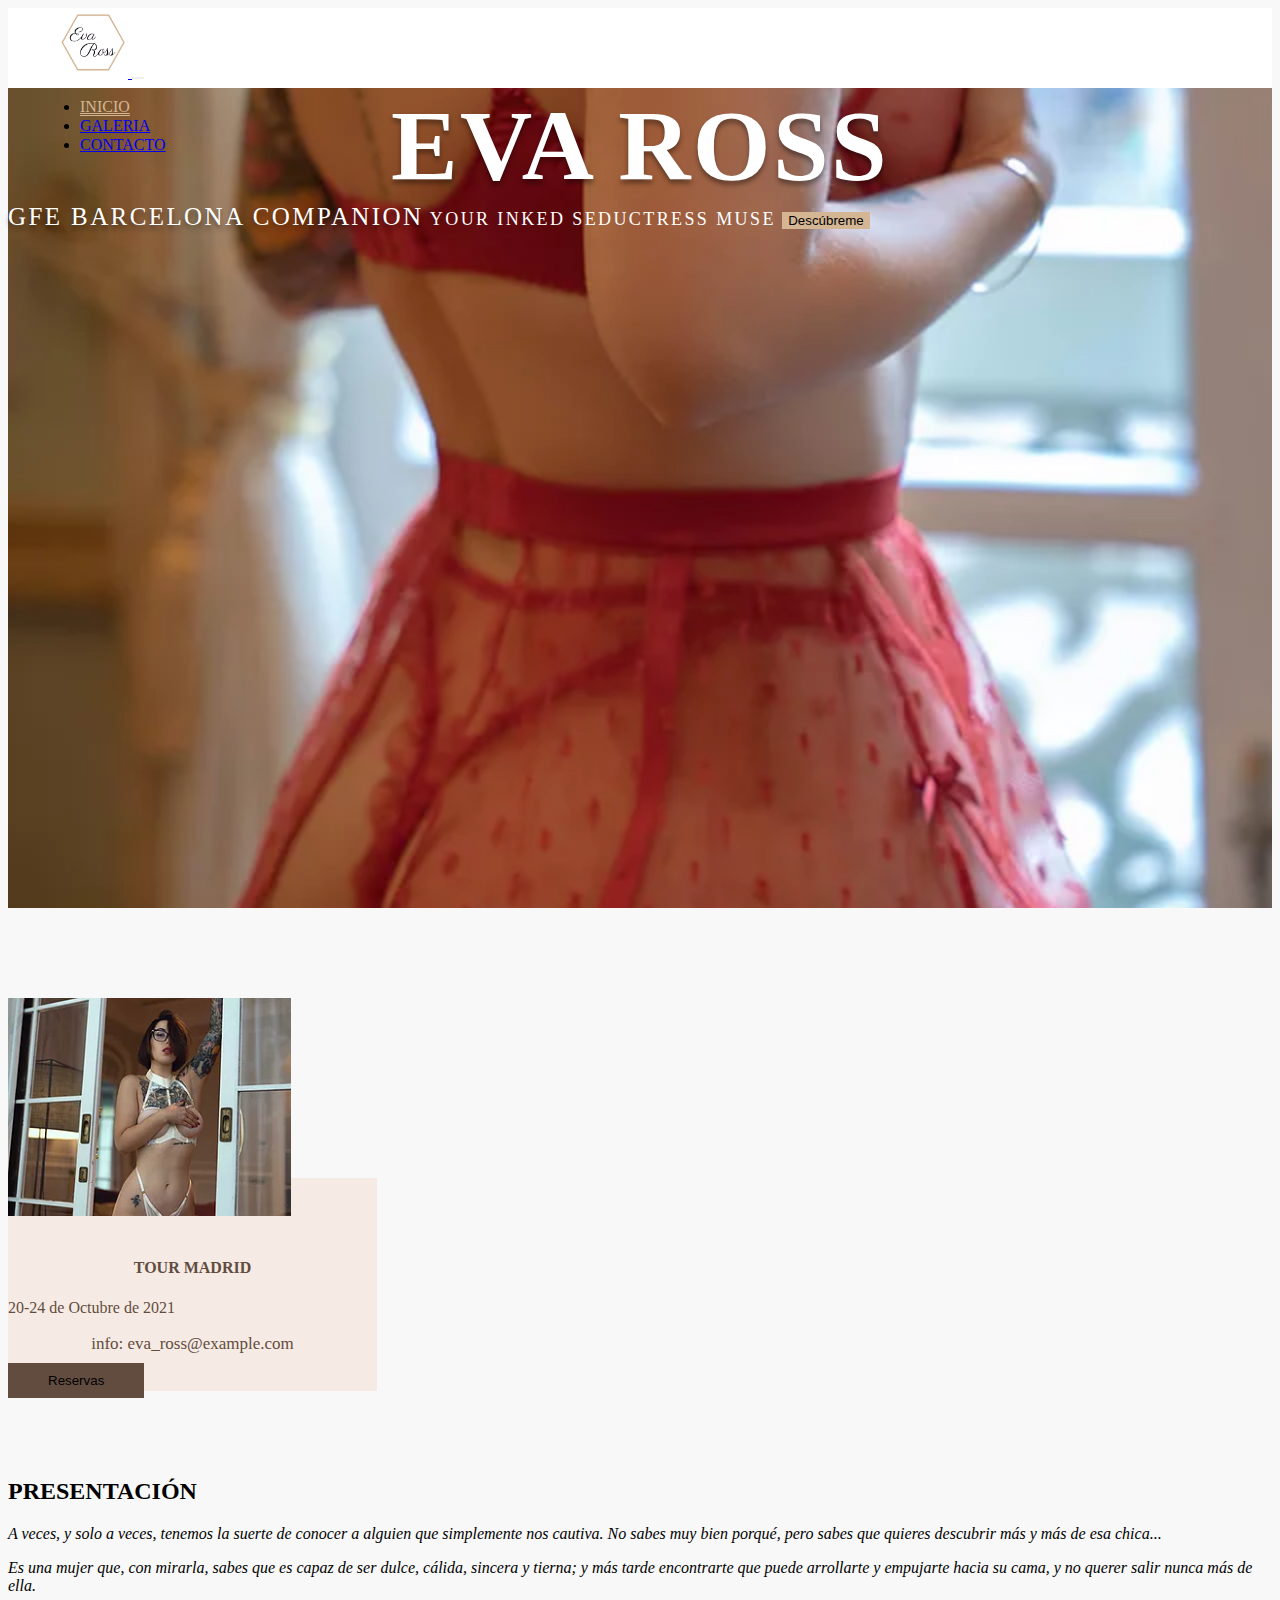
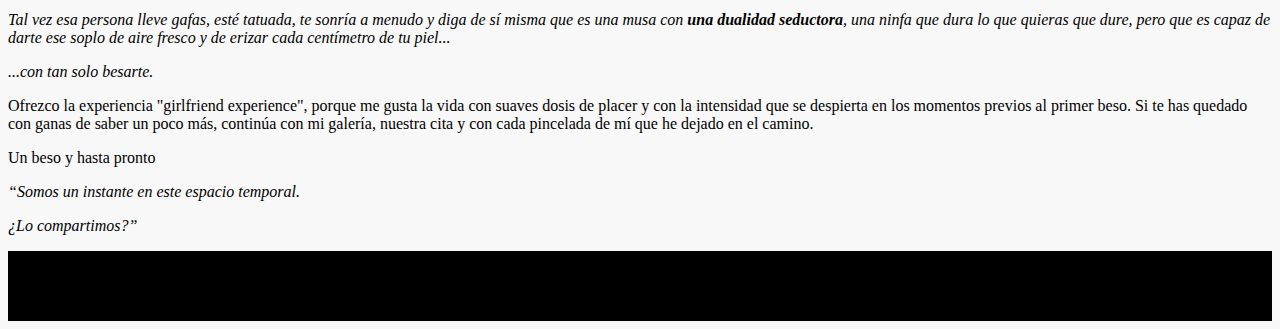
<file: index.html>
<!DOCTYPE html>
<html lang="es">
<head>
    <meta charset="UTF-8">
    <meta http-equiv="X-UA-Compatible" content="IE=edge">
    <meta name="viewport" content="width=device-width, initial-scale=1.0">
    <title>Bienvenido</title>
    <link 
        rel="stylesheet" 
        href="https://cdn.jsdelivr.net/npm/bootstrap@4.6.0/dist/css/bootstrap.min.css" 
        integrity="sha384-B0vP5xmATw1+K9KRQjQERJvTumQW0nPEzvF6L/Z6nronJ3oUOFUFpCjEUQouq2+l" 
        crossorigin="anonymous"
    >
    <link rel="stylesheet" href="./assets/css/main.css">
</head>
<body>
    <header>
        <nav class="navbar fixed-top navbar-expand-lg navbar-light bg-light scrolling-navbar">
            <div class="container-fluid d-flex justify-content-around">
                <a class="navbar-brand" href="#">
                    <img src="./assets/img/logoEvaRoss.png" alt="logo" class="nav-logo">
                </a>
                <button class="navbar-toggler" type="button" data-toggle="collapse" data-target="#navbarScroll" aria-controls="navbarScroll" aria-expanded="false" aria-label="Toggle navigation">
                    <i class="fas fa-bars"></i>
                </button>
                <div class="collapse navbar-collapse" id="navbarScroll">
                    <ul class="navbar-nav d-flex justify-content-center align-items-center">
                        <li class="nav-item">
                            <a class="nav-link active" href="index.html">
                            INICIO
                            </a>
                        </li>
                        <li class="nav-item">
                            <a id="galeria" class="nav-link" href="galeria.html">
                            GALERIA
                            </a>
                        </li>
                        <li class="nav-item">
                            <a class="nav-link" href="contacto.html">
                            CONTACTO
                            </a>
                        </li>
                    </ul>
                </div>
            </div>
        </nav>
    </header>

    <section class="intro d-flex justify-content-center align-items-center flex-column">
        <h1>EVA ROSS</h1>
        <span>GFE BARCELONA COMPANION</span>
        <small>YOUR INKED SEDUCTRESS MUSE</small>
        <button class="btn btn-primary px-5 mt-3">Descúbreme</button>
    </section>
    <div class="d-flex flex-column flex-md-column-reverse">
        <section class="evento">
            <div class="container">
                <div class="row">
                    <div class="col-12 d-flex justify-content-center">
                        <div class="tarjeta_evento d-flex justify-content-center align-items-center flex-column">
                            <img src="./assets/img/02.webp" alt="">
                            <div class="tarjeta d-flex flex-column justify-content-center align-items-center">
                                <h4 class="titulo_evento">
                                    TOUR MADRID
                                </h4>
                                <span class="fecha_evento">
                                    20-24 de Octubre de 2021
                                </span>
                                <p class="email_evento">info: <a href="mailto:eva_ross@example.com">eva_ross@example.com</a></p>
                            </div>
                            <button class="btn_reserva btn btn-secondary">Reservas</button>
                        </div>
                    </div>
                </div>
            </div>
        </section>
        <section class="presentacion">
            <div class="container">
                <div class="row">
                    <div class="col-12">
                        <h2 class="text-center py-5">PRESENTACIÓN</h2>
                        <p class="text-italic">
                        A veces, y solo a veces, tenemos la suerte de conocer a alguien que simplemente nos cautiva. 
                        No sabes muy bien porqué, pero sabes que quieres descubrir más y más de esa chica...
                        </p>
                        <p class="text-italic">
                        Es una mujer que, con mirarla, sabes que es capaz de ser dulce, cálida, sincera y tierna; 
                        y más tarde encontrarte que puede arrollarte y empujarte hacia su cama, y no querer salir 
                        nunca más de ella.
                        </p>
                        <p class="text-italic">
                        Tal vez esa persona lleve gafas, esté tatuada, te sonría a menudo y diga de sí misma 
                        que es una musa con <strong>una dualidad seductora</strong>, una ninfa que dura lo que quieras que dure, 
                        pero que es capaz de darte ese soplo de aire fresco y de erizar cada centímetro de tu piel...
                        </p>
                        <p class="text-italic mb-5 pb-5">
                        ...con tan solo besarte.
                        </p>
                        <p class="my-5 py-5">
                        Ofrezco la experiencia "girlfriend experience", porque me gusta la vida con suaves dosis de placer y con la intensidad que se despierta en los momentos previos al primer beso.
                        Si te has quedado con ganas de saber un poco más, continúa con mi galería, nuestra cita y con cada pincelada de mí que he dejado en el camino.
                        </p>
                        <p>
                        Un beso y hasta pronto
                        </p>
                        <p class="text-italic p-0 m-0 text-md-right">
                        “Somos un instante en este espacio temporal.
                        </p>
                        <p class="text-italic pb-5 mb-5 text-md-right">
                        ¿Lo compartimos?”
                        </p>
                    </div>
                </div>
            </div>
        </section>
    </div>

    <footer>
        <div class="container d-flex flex-row justify-content-around align-items-center justify-content-md-center">

            <a href="#">
                <i class="fab fa-linkedin px-3"></i>
            </a>
            <a href="#">
                <i class="fab fa-instagram-square px-3"></i>
            </a>
            <a href="#">
                <i class="fab fa-facebook-square px-3"></i>
            </a>

        </div>
    </footer>


    <script src="./assets/scripts/libs/font_awesome.js" crossorigin="anonymous"></script>
    <script src="./assets/scripts/libs/jquery-3.5.1.slim.min.js" integrity="sha384-DfXdz2htPH0lsSSs5nCTpuj/zy4C+OGpamoFVy38MVBnE+IbbVYUew+OrCXaRkfj" crossorigin="anonymous"></script>
    <script src="./assets/scripts/libs/bootstrap.bundle.min.js" integrity="sha384-Piv4xVNRyMGpqkS2by6br4gNJ7DXjqk09RmUpJ8jgGtD7zP9yug3goQfGII0yAns" crossorigin="anonymous"></script>
    <script src="./assets/scripts/libs/sweetalert.min.js"></script>
    <script src="./assets/scripts/navegacion.js"></script>
</body>
</html>
</file>
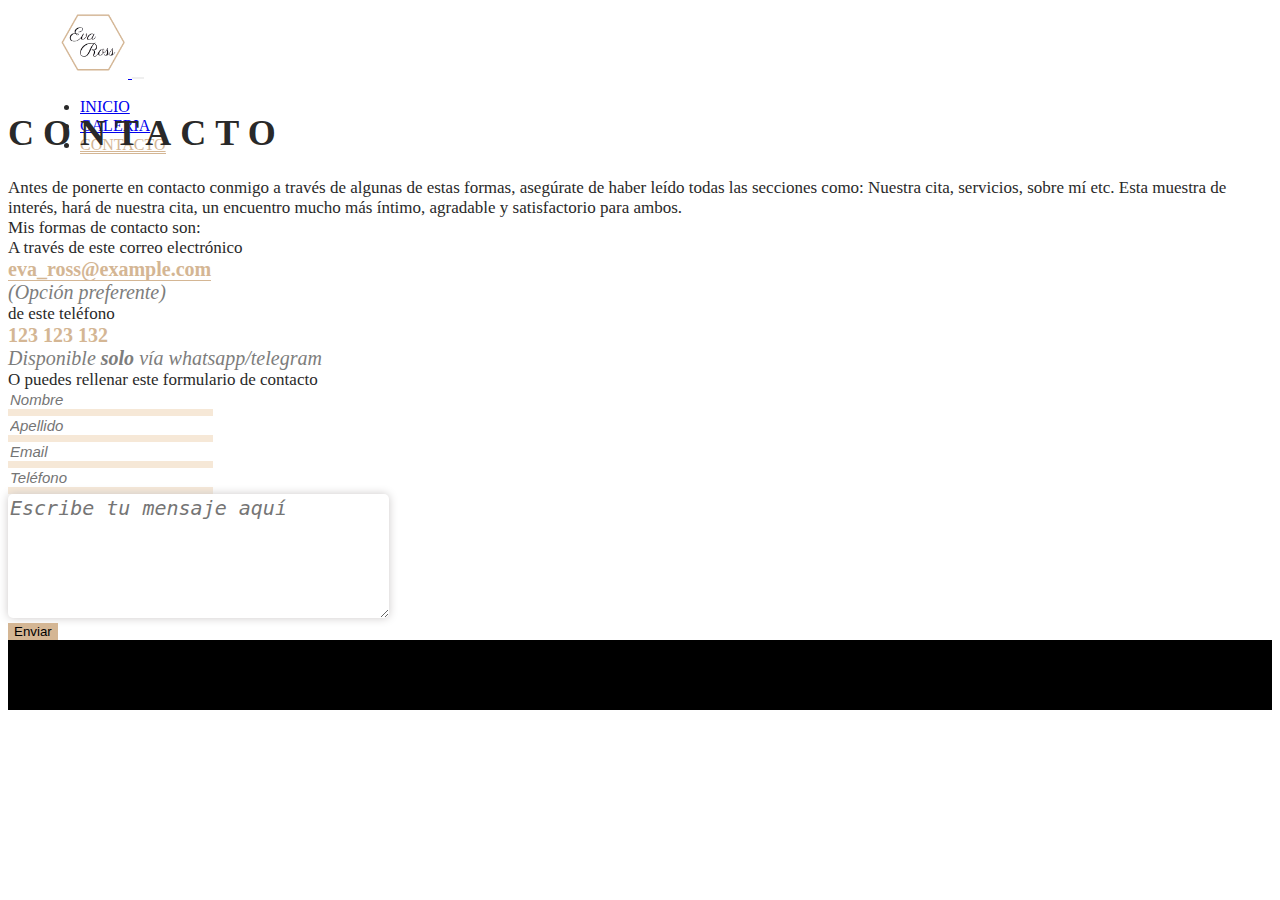
<file: contacto.html>
<!DOCTYPE html>
<html lang="es">
<head>
    <meta charset="UTF-8">
    <meta http-equiv="X-UA-Compatible" content="IE=edge">
    <meta name="viewport" content="width=device-width, initial-scale=1.0">
    <title>Contacto</title>
    <link 
        rel="stylesheet" 
        href="https://cdn.jsdelivr.net/npm/bootstrap@4.6.0/dist/css/bootstrap.min.css" 
        integrity="sha384-B0vP5xmATw1+K9KRQjQERJvTumQW0nPEzvF6L/Z6nronJ3oUOFUFpCjEUQouq2+l" 
        crossorigin="anonymous"
    >
    <link rel="stylesheet" href="./assets/css/contacto.css">
</head>
<body>
    <header>
        <nav class="navbar fixed-top navbar-expand-lg navbar-light bg-light scrolling-navbar">
            <div class="container-fluid d-flex justify-content-around">
                <a class="navbar-brand" href="#">
                    <img src="./assets/img/logoEvaRoss.png" alt="logo" class="nav-logo">
                </a>
                <button class="navbar-toggler" type="button" data-toggle="collapse" data-target="#navbarScroll" aria-controls="navbarScroll" aria-expanded="false" aria-label="Toggle navigation">
                    <i class="fas fa-bars"></i>
                </button>
                <div class="collapse navbar-collapse" id="navbarScroll">
                    <ul class="navbar-nav d-flex justify-content-center align-items-center">
                        <li class="nav-item">
                            <a class="nav-link" href="index.html">
                            INICIO
                            </a>
                        </li>
                        <li class="nav-item">
                            <a id="galeria" class="nav-link" href="galeria.html">
                            GALERIA
                            </a>
                        </li>
                        <li class="nav-item">
                            <a class="nav-link active" href="contacto.html">
                            CONTACTO
                            </a>
                        </li>
                    </ul>
                </div>
            </div>
        </nav>
    </header>
    

    <section class="contacto py-2 my-2">
        <div class="container">
            <div class="row">
                <div class="col-12">

                    <h1 class="text-center mb-5">CONTACTO</h1>
                    <p class="text-center">
                        Antes de ponerte en contacto conmigo a través de algunas de estas formas, 
                        asegúrate de haber leído todas las secciones como: Nuestra cita, servicios, 
                        sobre mí etc. Esta muestra de interés, hará de nuestra cita, un encuentro 
                        mucho más íntimo, agradable y satisfactorio para ambos.
                    </p>
                    <p class="text-center py-5">
                        Mis formas de contacto son:
                    </p>
                    <p class="text-center">
                        A través de este correo electrónico
                    </p>
                    <p class="text-center">
                        <a href="mailto:eva_ross@example.com">eva_ross@example.com</a>
                    </p>
                    <p class="text-center mb-5">
                        <small>(Opción preferente)</small>
                    </p>
                    <p class="text-center">
                        de este teléfono
                    </p>
                    <p class="text-center"><strong>123 123 132</strong></p>
                    <p class="text-center mb-5"><small>Disponible <strong>solo</strong> vía whatsapp/telegram</small></p>

                    <p class="text-center mb-5">O puedes rellenar este formulario de contacto</p>

                    <form autocomplete="off">
                        <div class="row">
                            <div class="col-12 col-md-6 py-3">
                                <input type="text" placeholder="Nombre" name="nombre" class="form-control">
                            </div>
                            <div class="col-12 col-md-6 py-3">
                                <input type="text" placeholder="Apellido" name="apellido" class="form-control">
                            </div>
                            <div class="col-12 col-md-6 py-3">
                                <input type="text" placeholder="Email" name="email" class="form-control">
                            </div>
                            <div class="col-12 col-md-6 py-3">
                                <input type="text" placeholder="Teléfono" name="telefono" class="form-control">
                            </div>
                            <div class="col-12 mt-5">
                                <textarea name="mensaje" id="mensaje" cols="30" rows="5" class="form-control" placeholder="Escribe tu mensaje aquí"></textarea>
                            </div>
                            <div class="col-12 text-center py-5">
                                <button class="btn btn-primary btn-lg btn-block px-5">
                                    Enviar
                                </button>
                            </div>
                        </div>
                    </form>

                </div>
            </div>
        </div>
    </section>



    <footer>
        <div class="container d-flex flex-row justify-content-around align-items-center justify-content-md-center">

            <a href="#">
                <i class="fab fa-linkedin px-3"></i>
            </a>
            <a href="#">
                <i class="fab fa-instagram-square px-3"></i>
            </a>
            <a href="#">
                <i class="fab fa-facebook-square px-3"></i>
            </a>

        </div>
    </footer>

    <script src="./assets/scripts/libs/font_awesome.js" crossorigin="anonymous"></script>
    <script src="./assets/scripts/libs/jquery-3.5.1.slim.min.js" integrity="sha384-DfXdz2htPH0lsSSs5nCTpuj/zy4C+OGpamoFVy38MVBnE+IbbVYUew+OrCXaRkfj" crossorigin="anonymous"></script>
    <script src="./assets/scripts/libs/bootstrap.bundle.min.js" integrity="sha384-Piv4xVNRyMGpqkS2by6br4gNJ7DXjqk09RmUpJ8jgGtD7zP9yug3goQfGII0yAns" crossorigin="anonymous"></script>
    <script src="./assets/scripts/libs/sweetalert.min.js"></script>
    <script src="./assets/scripts/navegacion.js"></script>
</body>
</html>
</file>
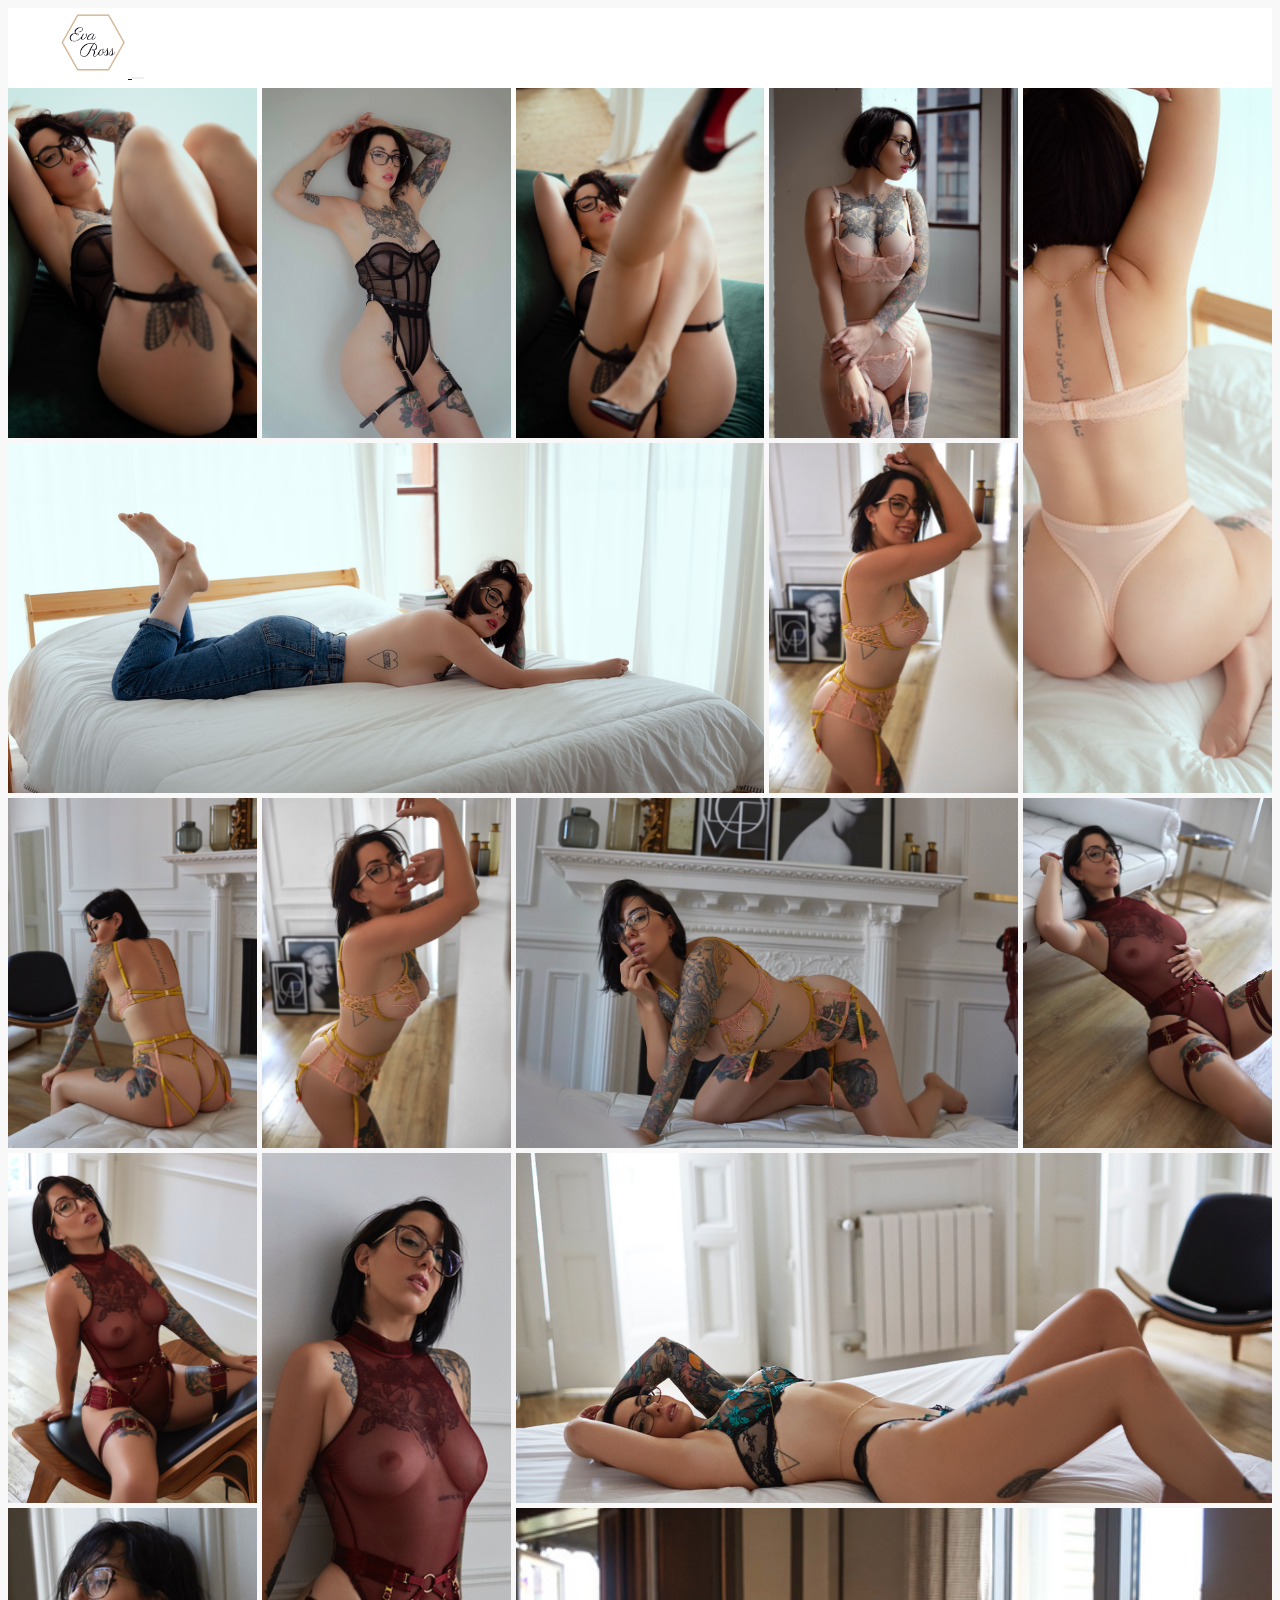
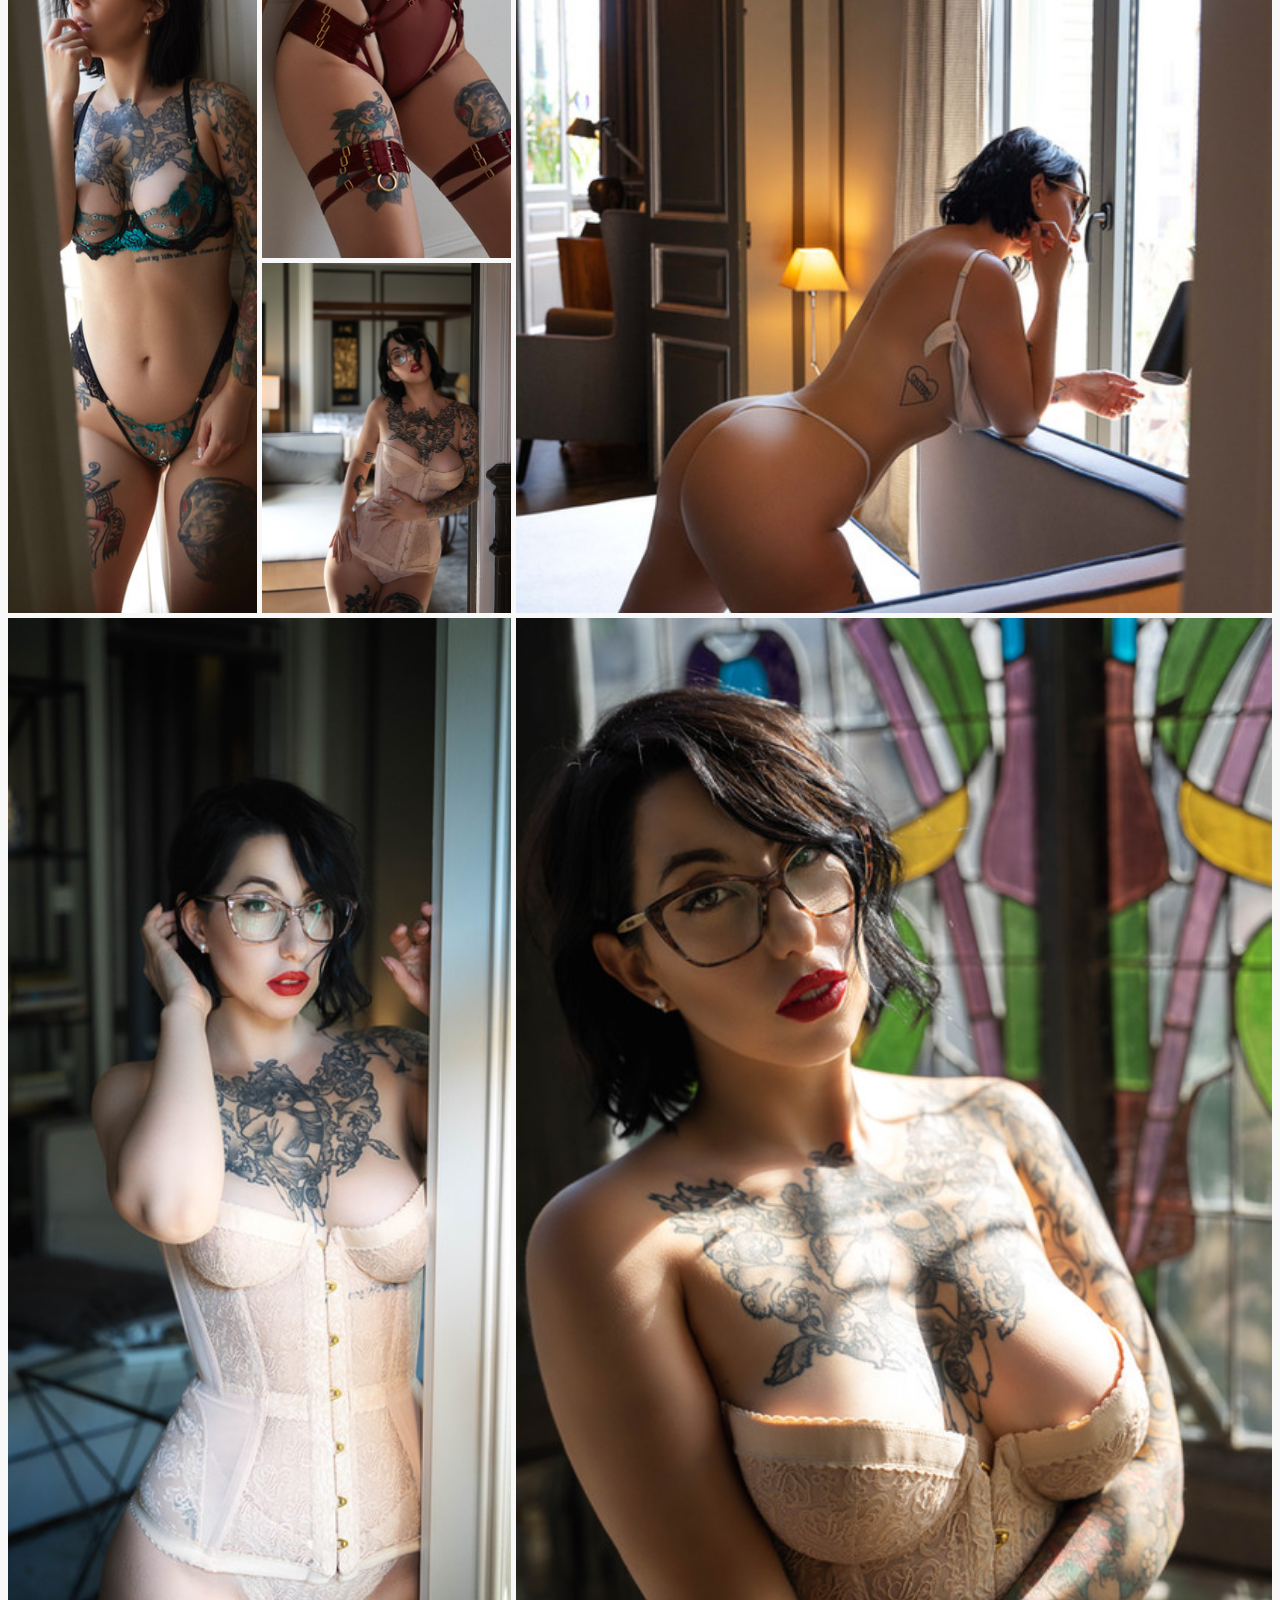
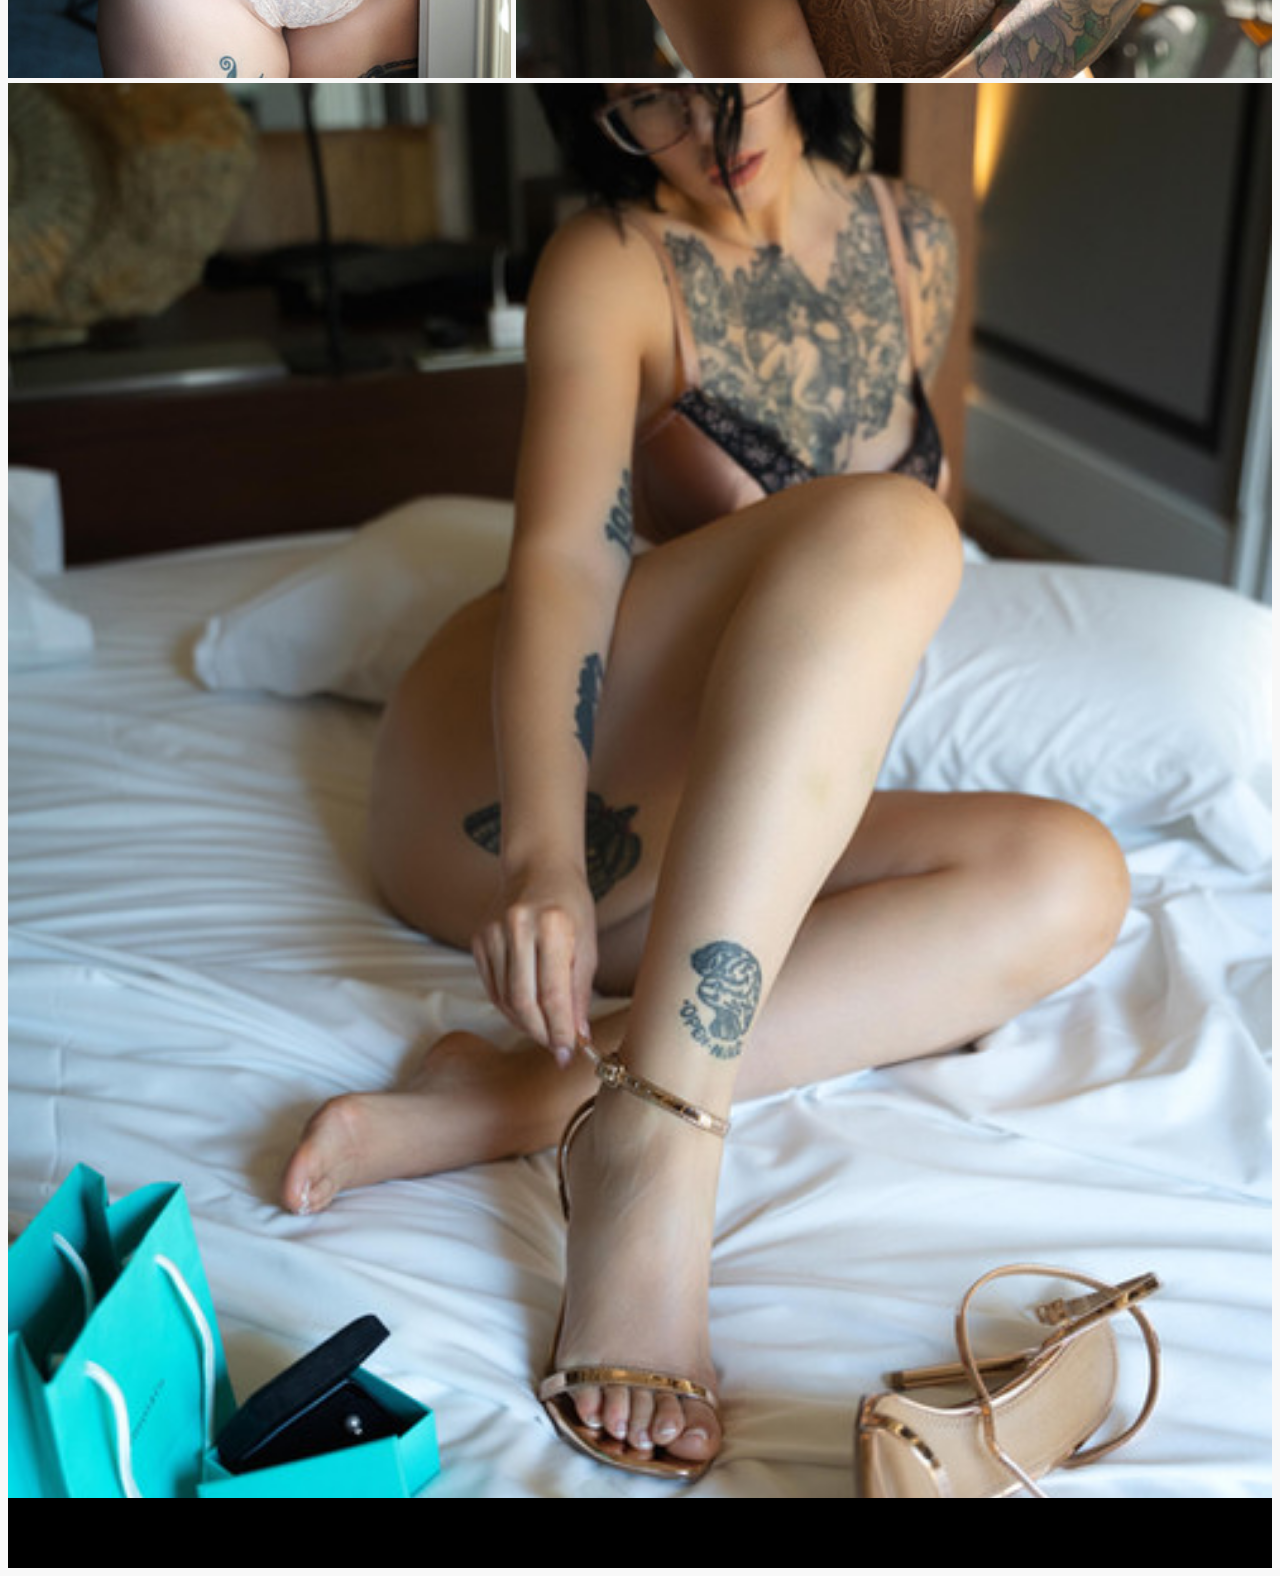
<file: galeria_grid.html>
<!DOCTYPE html>
<html lang="es">
<head>
    <meta charset="UTF-8">
    <meta http-equiv="X-UA-Compatible" content="IE=edge">
    <meta name="viewport" content="width=device-width, initial-scale=1.0">
    <title>Galeria</title>
    <link 
        rel="stylesheet" 
        href="https://cdn.jsdelivr.net/npm/bootstrap@4.6.0/dist/css/bootstrap.min.css" 
        integrity="sha384-B0vP5xmATw1+K9KRQjQERJvTumQW0nPEzvF6L/Z6nronJ3oUOFUFpCjEUQouq2+l" 
        crossorigin="anonymous"
    >
    <link rel="stylesheet" href="./assets/css/galeria_grid.css">
    <link rel="stylesheet" href="./assets/css/lightbox.css">
</head>
<body>
    <header>
        <nav class="navbar fixed-top navbar-expand-lg navbar-light bg-light scrolling-navbar">
            <div class="container-fluid d-flex justify-content-around">
                <a class="navbar-brand" href="#">
                    <img src="./assets/img/logoEvaRoss.png" alt="logo" class="nav-logo">
                </a>
                <button class="navbar-toggler" type="button" data-toggle="collapse" data-target="#navbarScroll" aria-controls="navbarScroll" aria-expanded="false" aria-label="Toggle navigation">
                    <i class="fas fa-bars"></i>
                </button>
                <div class="collapse navbar-collapse" id="navbarScroll">
                    <ul class="navbar-nav d-flex justify-content-center align-items-center">
                        <li class="nav-item">
                            <a class="nav-link" href="index.html">
                            INICIO
                            </a>
                        </li>
                        <li class="nav-item">
                            <a id="galeria" class="nav-link active" href="galeria.html">
                            GALERIA
                            </a>
                        </li>
                        <li class="nav-item">
                            <a class="nav-link" href="contacto.html">
                            CONTACTO
                            </a>
                        </li>
                    </ul>
                </div>
            </div>
        </nav>
    </header>
    

    <div class="galeria">
        <img src="./assets/img/01.jpg" class="img-de-galeria" alt="Foto 1">
        <img src="./assets/img/02.jpg" class="img-de-galeria" alt="Foto 2">
        <img src="./assets/img/03.jpg" class="img-de-galeria" alt="Foto 3">
        <img src="./assets/img/04.jpg" class="img-de-galeria" alt="Foto 4">
        <img src="./assets/img/05.jpg" class="img-de-galeria" alt="Foto 5">
        <img src="./assets/img/06.jpg" class="img-de-galeria" alt="Foto 6">
        <img src="./assets/img/07.jpg" class="img-de-galeria" alt="Foto 7">
        <img src="./assets/img/08.jpeg" class="img-de-galeria" alt="Foto 8">
        <img src="./assets/img/09.jpeg" class="img-de-galeria" alt="Foto 9">
        <img src="./assets/img/10.jpg" class="img-de-galeria" alt="Foto 10">
        <img src="./assets/img/11.jpeg" class="img-de-galeria" alt="Foto 11">
        <img src="./assets/img/12.jpeg" class="img-de-galeria" alt="Foto 12">
        <img src="./assets/img/13.jpeg" class="img-de-galeria" alt="Foto 13">
        <img src="./assets/img/14.jpeg" class="img-de-galeria" alt="Foto 14">
        <img src="./assets/img/15.jpeg" class="img-de-galeria" alt="Foto 15">
        <img src="./assets/img/16.jpeg" class="img-de-galeria" alt="Foto 16">
        <img src="./assets/img/17.jpeg" class="img-de-galeria" alt="Foto 17">
        <img src="./assets/img/18.jpeg" class="img-de-galeria" alt="Foto 18">
        <img src="./assets/img/19.jpeg" class="img-de-galeria" alt="Foto 19">
        <img src="./assets/img/20.jpeg" class="img-de-galeria" alt="Foto 20">
    </div>


    <footer>
        <div class="container d-flex flex-row justify-content-around align-items-center justify-content-md-center">

            <a href="#">
                <i class="fab fa-linkedin px-3"></i>
            </a>
            <a href="#">
                <i class="fab fa-instagram-square px-3"></i>
            </a>
            <a href="#">
                <i class="fab fa-facebook-square px-3"></i>
            </a>

        </div>
    </footer>


    <script src="./assets/scripts/libs/font_awesome.js" crossorigin="anonymous"></script>
    <script src="./assets/scripts/libs/jquery-3.5.1.slim.min.js" integrity="sha384-DfXdz2htPH0lsSSs5nCTpuj/zy4C+OGpamoFVy38MVBnE+IbbVYUew+OrCXaRkfj" crossorigin="anonymous"></script>
    <script src="./assets/scripts/libs/bootstrap.bundle.min.js" integrity="sha384-Piv4xVNRyMGpqkS2by6br4gNJ7DXjqk09RmUpJ8jgGtD7zP9yug3goQfGII0yAns" crossorigin="anonymous"></script>
    <script src="./assets/scripts/libs/sweetalert.min.js"></script>
    <script src="./assets/scripts/navegacion.js"></script>
    <script src="./assets/scripts/lightbox.js"></script>
</body>
</html>
</file>
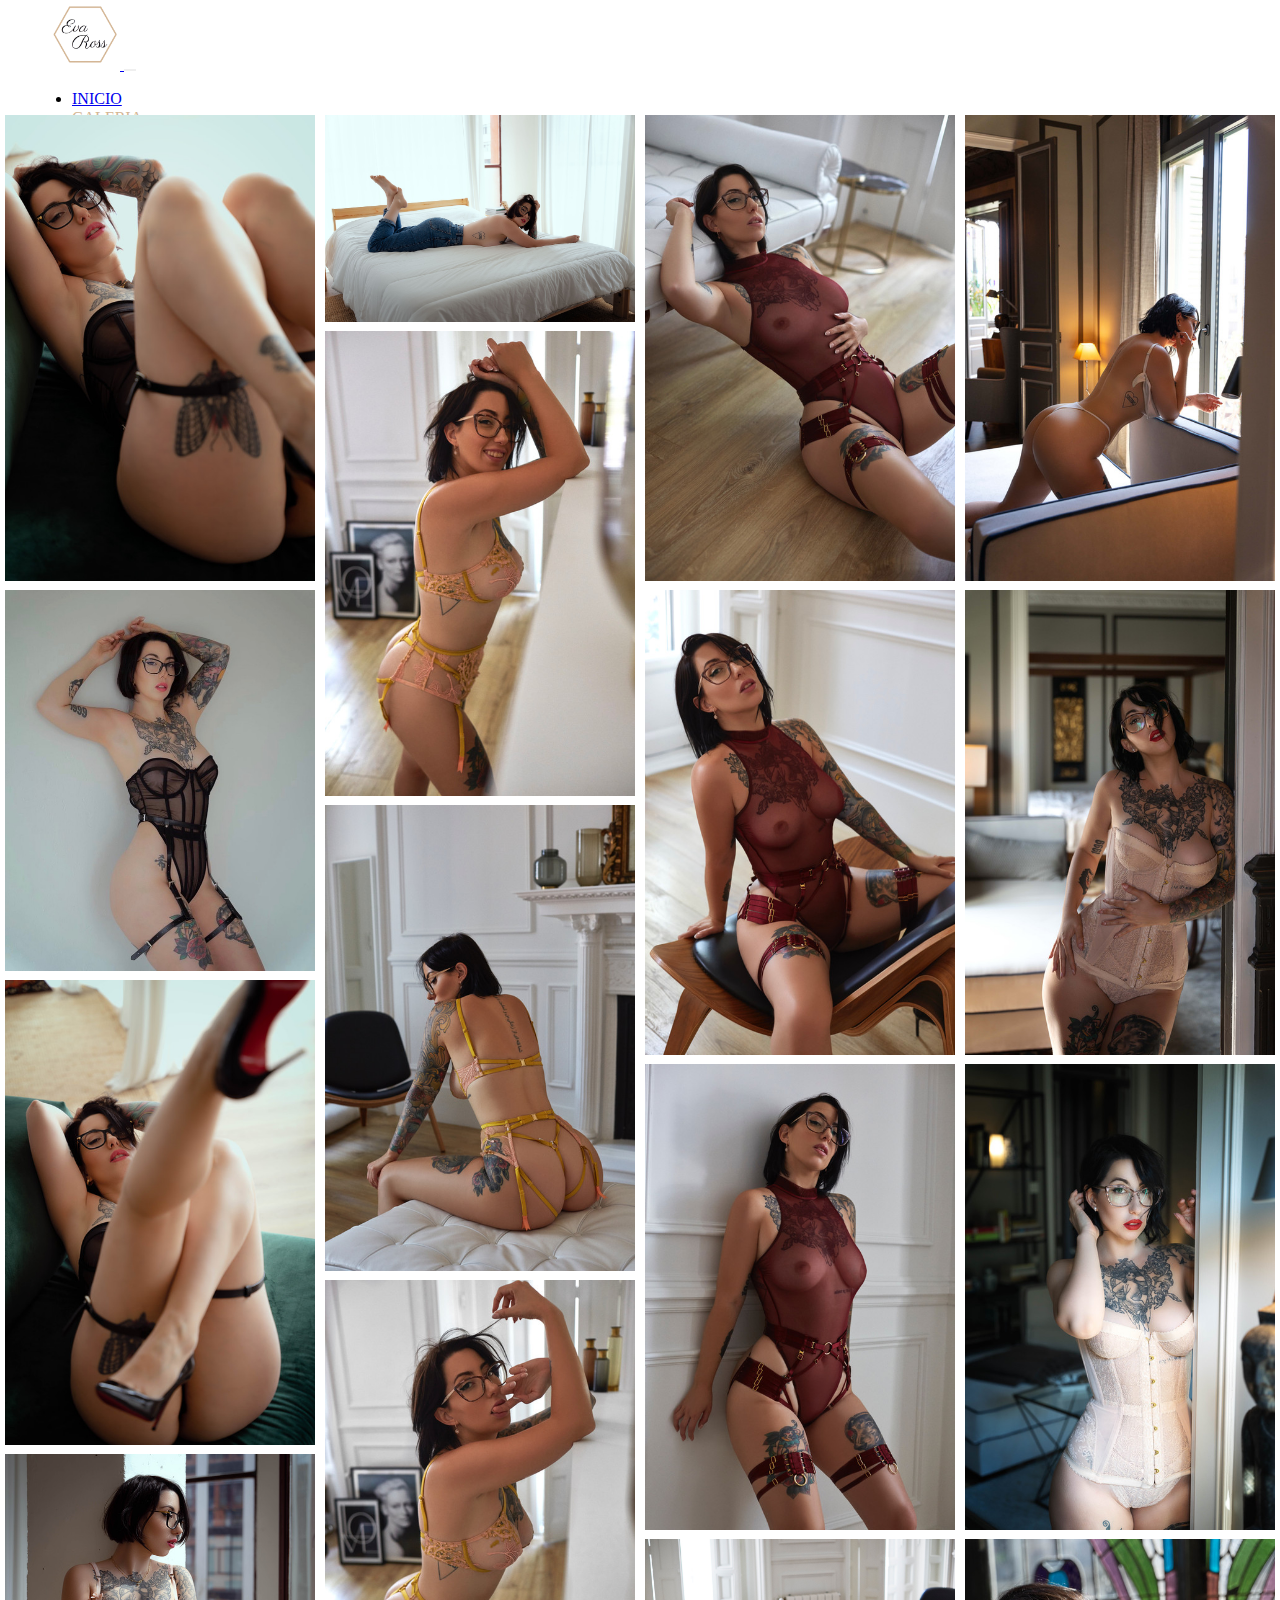
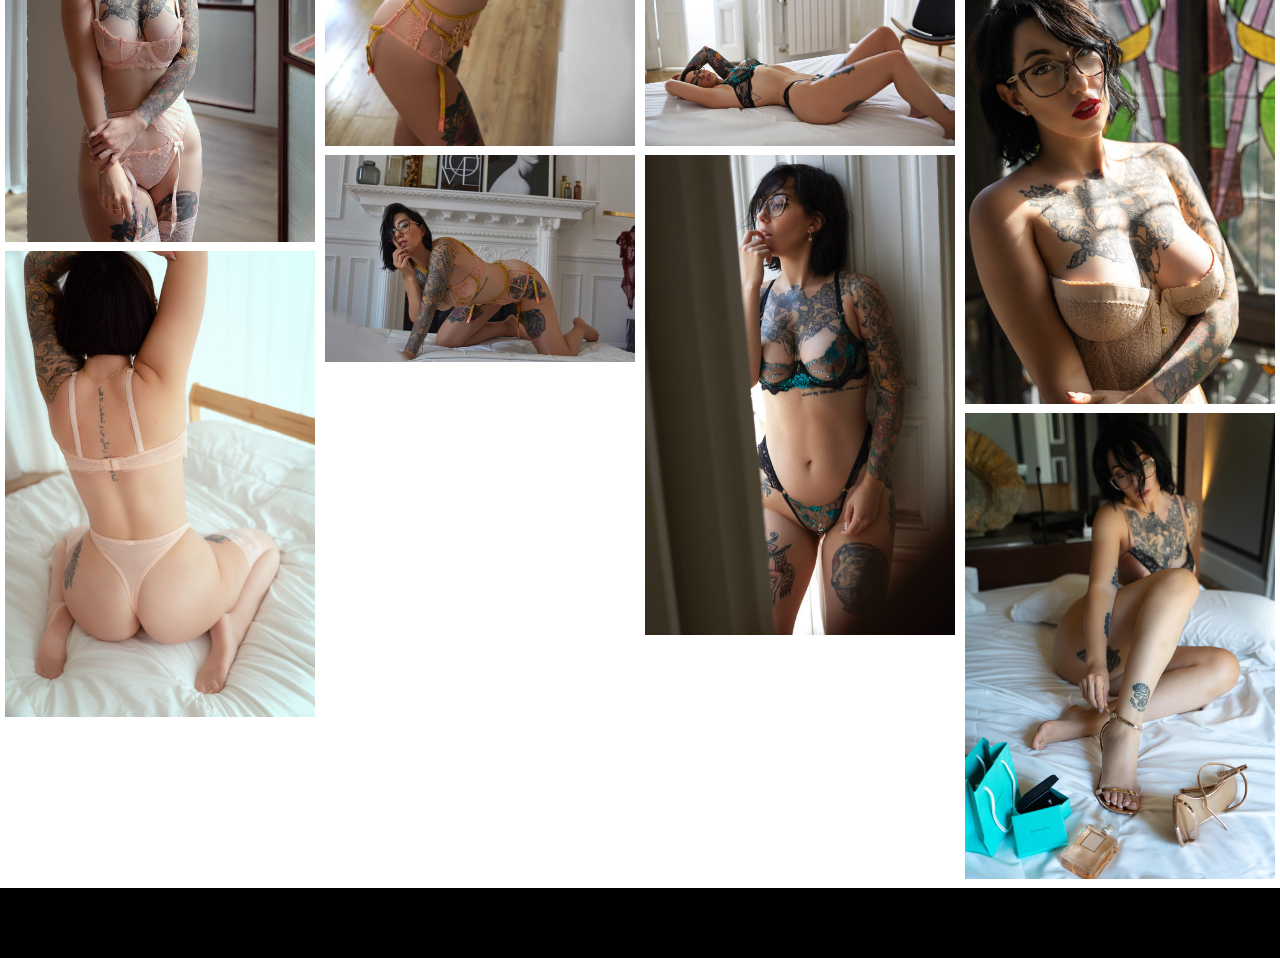
<file: galeria_instagram.html>
<!DOCTYPE html>
<html lang="es">
<head>
    <meta charset="UTF-8">
    <meta http-equiv="X-UA-Compatible" content="IE=edge">
    <meta name="viewport" content="width=device-width, initial-scale=1.0">
    <title>Galeria</title>
    <link 
        rel="stylesheet" 
        href="https://cdn.jsdelivr.net/npm/bootstrap@4.6.0/dist/css/bootstrap.min.css" 
        integrity="sha384-B0vP5xmATw1+K9KRQjQERJvTumQW0nPEzvF6L/Z6nronJ3oUOFUFpCjEUQouq2+l" 
        crossorigin="anonymous"
    >
    <link rel="stylesheet" href="./assets/css/galeria.css">
    <link rel="stylesheet" href="./assets/css/lightbox.css">
</head>
<body>
    <header>
        <nav class="navbar fixed-top navbar-expand-lg navbar-light bg-light scrolling-navbar">
            <div class="container-fluid d-flex justify-content-around">
                <a class="navbar-brand" href="#">
                    <img src="./assets/img/logoEvaRoss.png" alt="logo" class="nav-logo">
                </a>
                <button class="navbar-toggler" type="button" data-toggle="collapse" data-target="#navbarScroll" aria-controls="navbarScroll" aria-expanded="false" aria-label="Toggle navigation">
                    <i class="fas fa-bars"></i>
                </button>
                <div class="collapse navbar-collapse" id="navbarScroll">
                    <ul class="navbar-nav d-flex justify-content-center align-items-center">
                        <li class="nav-item">
                            <a class="nav-link" href="index.html">
                            INICIO
                            </a>
                        </li>
                        <li class="nav-item">
                            <a id="galeria" class="nav-link active" href="galeria.html">
                            GALERIA
                            </a>
                        </li>
                        <li class="nav-item">
                            <a class="nav-link" href="contacto.html">
                            CONTACTO
                            </a>
                        </li>
                    </ul>
                </div>
            </div>
        </nav>
    </header>
    

    <div class="galeria">
        <div class="columna">
            <img src="./assets/img/01.jpg" class="img-de-galeria" alt="Foto 1">
            <img src="./assets/img/02.jpg" class="img-de-galeria" alt="Foto 2">
            <img src="./assets/img/03.jpg" class="img-de-galeria" alt="Foto 3">
            <img src="./assets/img/04.jpg" class="img-de-galeria" alt="Foto 4">
            <img src="./assets/img/05.jpg" class="img-de-galeria" alt="Foto 5">
        </div>
        
        <div class="columna">
            <img src="./assets/img/06.jpg" class="img-de-galeria" alt="Foto 6">
            <img src="./assets/img/07.jpg" class="img-de-galeria" alt="Foto 7">
            <img src="./assets/img/08.jpeg" class="img-de-galeria" alt="Foto 8">
            <img src="./assets/img/09.jpeg" class="img-de-galeria" alt="Foto 9">
            <img src="./assets/img/10.jpg" class="img-de-galeria" alt="Foto 10">
        </div>
        
        <div class="columna">
            <img src="./assets/img/11.jpeg" class="img-de-galeria" alt="Foto 11">
            <img src="./assets/img/12.jpeg" class="img-de-galeria" alt="Foto 12">
            <img src="./assets/img/13.jpeg" class="img-de-galeria" alt="Foto 13">
            <img src="./assets/img/14.jpeg" class="img-de-galeria" alt="Foto 14">
            <img src="./assets/img/15.jpeg" class="img-de-galeria" alt="Foto 15">
        </div>
        
        <div class="columna">
            <img src="./assets/img/16.jpeg" class="img-de-galeria" alt="Foto 16">
            <img src="./assets/img/17.jpeg" class="img-de-galeria" alt="Foto 17">
            <img src="./assets/img/18.jpeg" class="img-de-galeria" alt="Foto 18">
            <img src="./assets/img/19.jpeg" class="img-de-galeria" alt="Foto 19">
            <img src="./assets/img/20.jpeg" class="img-de-galeria" alt="Foto 20">
        </div>
    </div>


    <footer>
        <div class="container d-flex flex-row justify-content-around align-items-center justify-content-md-center">

            <a href="#">
                <i class="fab fa-linkedin px-3"></i>
            </a>
            <a href="#">
                <i class="fab fa-instagram-square px-3"></i>
            </a>
            <a href="#">
                <i class="fab fa-facebook-square px-3"></i>
            </a>

        </div>
    </footer>

    <script src="./assets/scripts/libs/font_awesome.js" crossorigin="anonymous"></script>
    <script src="./assets/scripts/libs/jquery-3.5.1.slim.min.js" integrity="sha384-DfXdz2htPH0lsSSs5nCTpuj/zy4C+OGpamoFVy38MVBnE+IbbVYUew+OrCXaRkfj" crossorigin="anonymous"></script>
    <script src="./assets/scripts/libs/bootstrap.bundle.min.js" integrity="sha384-Piv4xVNRyMGpqkS2by6br4gNJ7DXjqk09RmUpJ8jgGtD7zP9yug3goQfGII0yAns" crossorigin="anonymous"></script>
    <script src="./assets/scripts/libs/sweetalert.min.js"></script>
    <script src="./assets/scripts/navegacion.js"></script>
    <script src="./assets/scripts/lightbox.js"></script>
</body>
</html>
</file>
<file: assets/css/main.css>
@import url('./fonts.css');
@import url('./general.css');

/* PAGINA PRINCIPAL */
/*----------------------------*/
/*----------------------------*/
/*----------------------------*/
/* SECCION INTRO */
.intro{
    width: 100%;
    height: calc( 100vh - 80px );
    background-image: url('../img/01.webp');
    background-position: center;
    background-repeat: no-repeat;
    background-size: cover;
}
.intro{
    color:white;
    letter-spacing: 0.15em;
    text-shadow: rgb(0 0 0 / 40%) 0px 4px 5px;
}
.intro span,
.intro small
{
    text-shadow: none;
}
/* SECCION INTRO */
/*----------------------------*/
/*----------------------------*/
/*----------------------------*/
/* SECCION EVENTO */
.evento{
    position: relative;
    width: 100%;
    height: 550px;
}
.tarjeta_evento{
    height: 550px;
    position: absolute;
}
.tarjeta_evento img{
    object-fit: cover;
    position: absolute;
    top: 90px;
    z-index: 1;
}
.tarjeta{
    padding: 60px 0 20px;
    position: absolute;
    background-color: var(--bg_anuncio);
    color: var(--txt_anuncio);
}
.titulo_evento{
    text-align: center;
}
.email_evento{
    text-align: center;
    color: var(--txt_anuncio);
}
.email_evento a{
    color: var(--txt_anuncio);
    text-decoration: none;
}
.btn_reserva{
    position: absolute;
    padding: 10px 40px;
    background-color: var(--txt_anuncio);
    border: none;
}
.btn_reserva:hover{
    background-color: var(--txt_anuncio_hover);
}
/* SECCION EVENTO */
/*----------------------------*/
/*----------------------------*/
/*----------------------------*/
/* SECCION PRESENTACION */
.presentacion p{
    text-align: center;
}
.presentacion .text-italic{
    font-style: italic;
}
/* SECCION PRESENTACION */
/*----------------------------*/
/*----------------------------*/
/*----------------------------*/


@media (min-width:320px)  { 
    /* smartphones, iPhone, portrait 480x320 phones */ 
    .intro h1{
        font-size: 40px;
        text-align: center;
        margin: 0;
    }
    .intro span{
        font-size: 12px;
    }
    .intro small{
        font-size: 10px;
    }
    .tarjeta_evento img {
        width: 190px;
        height: 190px;
    }
    .tarjeta{
        width: 240px;
        top: 240px;
    }
    .fecha_evento{
        margin-top: 20px;
        font-size: 12px;
    }
    .email_evento{
        font-size: 12px;
    }
    .btn_reserva{
        bottom: 90px;
    }
}
@media (min-width:481px)  { 
    /* portrait e-readers (Nook/Kindle), smaller tablets @ 600 or @ 640 wide. */ 
    .intro h1{
        font-size: 50px;
        text-align: center;
    }
    .intro span{
        font-size: 17px;
    }
    .intro small{
        font-size: 13px;
    }
}
@media (min-width:641px)  { 
    /* portrait tablets, portrait iPad, landscape e-readers, landscape 800x480 or 854x480 phones */ 
    .intro{
        background-attachment: fixed;
    }
    .intro h1{
        font-size: 60px;
        text-align: center;
    }

    .tarjeta_evento img{
        width: 283px;
        height: 218px;
    }
    .tarjeta{
        width: 369px;
        top: 270px;
    }
    .fecha_evento{
        font-size: 16px;
    }
    .email_evento{
        font-size: 17px;
    }
    .btn_reserva{
        bottom: 60px;
    }
    .presentacion p{
        text-align: left;
    }
}
@media (min-width:961px)  { 
    /* tablet, landscape iPad, lo-res laptops ands desktops */ 
    .intro h1{
        font-size: 80px;
    }
    .intro span{
        font-size: 25px;
    }
    .intro small{
        font-size: 18px;
    }
}
@media (min-width:1025px) { 
    /* big landscape tablets, laptops, and desktops */ 
    .intro h1{
        font-size: 100px;
    }
    .intro span{
        text-shadow: rgb(0 0 0 / 40%) 0px 4px 5px;
    }
}
@media (min-width:1281px) { 
    /* hi-res laptops and desktops */ 
    .intro h1{
        font-size: 117px;
    }
}
</file>
<file: assets/css/contacto.css>
@import url('./fonts.css');
@import url('./general.css');

body{
    background-color: white;
    color: #292929;
}
p{
    margin: 0;
}

.contacto h1{
    letter-spacing: 0.25em;
    font-size: 36px;
}
.contacto p{
    font-size: 17px;
}
.contacto a{
    color: var(--btn_primary);
    text-decoration: none;
    font-weight: bold;
    font-size: 20px;
    border-bottom: 1px solid var(--btn_primary);
}
.contacto small:nth-child(1){
    color: #7D7D7C;
    font-size: 20px;
    font-style: italic;
}
.contacto strong{
    color: var(--btn_primary);
    font-weight: bold;
    font-size: 20px;
}
.contacto p small strong{
    color: #7D7D7C;
    font-weight: bold;
}
.contacto .form-control{
    background: none;
    border: none;
    border-bottom: 7px solid var(--btn_primary_light);
    border-radius: 0;
    font-size: 15px;
    font-style: italic;
}
.contacto textarea{
    border: none!important;
    box-shadow: rgb(204, 201, 201) 0px 0px 10px;
    border-radius: 5px!important;
    font-size: 20px!important;
}
.form-control:focus{
    outline:none !important;
    outline-width: 0 !important;
    box-shadow: none;
    -moz-box-shadow: none;
    -webkit-box-shadow: none;
}
input:focus,
select:focus,
textarea:focus,
button:focus {
    outline:none !important;
    outline-width: 0 !important;
    box-shadow: none;
    -moz-box-shadow: none;
    -webkit-box-shadow: none;
}
*:focus {
    outline:none !important;
    outline-width: 0 !important;
    box-shadow: none;
    -moz-box-shadow: none;
    -webkit-box-shadow: none;
}
textarea:focus{
    box-shadow: rgb(204, 201, 201) 0px 0px 10px!important;
}
</file>
<file: assets/css/galeria_grid.css>
@import url('./fonts.css');
@import url('./general.css');

.galeria{
    display: grid;
    grid-template-columns: repeat(2, 1fr);
    grid-gap: 3px;
}
.galeria img{
    width: 100%;
    height: 100%;
    object-fit: cover;
}



/* smartphones, iPhone, portrait 480x320 phones */ 
@media (min-width:320px)  { 
    .galeria img:nth-child(3n+1){
        grid-column-start: span 2;
    }
}
/* portrait e-readers (Nook/Kindle), smaller tablets @ 600 or @ 640 wide. */ 
@media (min-width:481px)  { 
    .galeria{
        grid-template-columns: repeat(3, 1fr);
        grid-gap: 5px;
    }
    .galeria img:nth-child(3n+1){
        grid-column-start: span 1;
    }
    .galeria img:nth-child(4n+1){
        grid-column-start: span 3;
    }
}
/* portrait tablets, portrait iPad, landscape e-readers, landscape 800x480 or 854x480 phones */ 
@media (min-width:641px)  { 
    .galeria{
        grid-template-columns: repeat(4, 1fr);
        grid-gap: 5px;
    }
    .galeria img:nth-child(4n+1){
        grid-column-start: span 1;
    }
    .galeria img:nth-child(7n+1){
        grid-column-start: span 2;
    }
    .galeria img:nth-child(8n+2){
        grid-column-start: span 2;
    }
    .galeria img:nth-child(14n){
        grid-column-start: span 3;
    }
    .galeria img:nth-child(16n){
        grid-column-start: span 2;
    }
    .galeria img:nth-child(17n){
        grid-column-start: span 4;
    }
    .galeria img:nth-child(18n){
        grid-column-start: span 2;
    }
    .galeria img:nth-child(19n){
        grid-column-start: span 2;
    }
    .galeria img:nth-child(20n){
        grid-column-start: span 4;
    }
}
/* tablet, landscape iPad, lo-res laptops ands desktops */ 
@media (min-width:961px)  { 
    .galeria{
        grid-template-columns: repeat(5, 1fr);
        grid-gap: 5px;
        grid-auto-rows: 350px;
    }
    .galeria img:nth-child(10n+1){
        grid-column-start: span 2;
        grid-row-start: span 2;
    }
    .galeria img:nth-child(9n+5){
        grid-column-start: span 2;
        grid-row-start: span 2;
    }
    .galeria img:nth-child(6){
        grid-column-start: span 3;
        /* grid-row-start: span 2; */
    }
    .galeria img:nth-child(7){
        grid-column-start: span 2;
        grid-row-start: span 3;
    }
    .galeria img:nth-child(8){
        grid-column-start: span 3;
        grid-row-start: span 2;
    }
    .galeria img:nth-child(11){
        grid-column-start: span 3;
        grid-row-start: span 2;
    }
    .galeria img:nth-child(12){
        grid-column-start: span 2;
        grid-row-start: span 2;
    }
    .galeria img:nth-child(13){
        /* grid-column-start: span 4; */
        grid-row-start: span 2;
    }
    .galeria img:nth-child(14){
        grid-column-start: span 4;
        grid-row-start: span 2;
    }
    .galeria img:nth-child(15){
        grid-row-start: span 2;
    }
    .galeria img:nth-child(16){
        grid-column-start: span 3;
        grid-row-start: span 2;
    }
    .galeria img:nth-child(17){
        grid-column-start: span 5;
        grid-row-start: span 4;
    }
    .galeria img:nth-child(18){
        grid-column-start: span 2;
        grid-row-start: span 2;
    }
    .galeria img:nth-child(19){
        grid-column-start: span 3;
        grid-row-start: span 2;
    }
    .galeria img:nth-child(20){
        grid-column-start: span 5;
        grid-row-start: span 4;
    }
}
/* big landscape tablets, laptops, and desktops */ 
@media (min-width:1025px) { 
    .galeria{
        grid-template-columns: repeat(5, 1fr);
        grid-gap: 5px;
        grid-auto-rows: 350px;
    }
    .galeria img:nth-child(1n+1){
        grid-column-start: span 1;
        grid-row-start: span 1;
    }
    .galeria img:nth-child(5){
        grid-row-start: span 2;
    }
    .galeria img:nth-child(6){
        grid-column-start: span 3;
    }
    .galeria img:nth-child(10){
        grid-column-start: span 2;
    }
    .galeria img:nth-child(13){
        grid-row-start: span 2;
    }
    .galeria img:nth-child(14){
        grid-column-start: span 3;
    }
    .galeria img:nth-child(15){
        grid-column-start: span 1;
        grid-row-start: span 2;
    }
    .galeria img:nth-child(16){
        grid-column-start: span 3;
        grid-row-start: span 2;
    }
    .galeria img:nth-child(18),
    .galeria img:nth-child(19){
        grid-column-start: span 2;
        grid-row-start: span 3;
    }
    .galeria img:nth-child(19){
        grid-column-start: span 3;
    }
    .galeria img:nth-child(20){
        grid-column-start: span 5;
        grid-row-start: span 4;
    }
}
/* hi-res laptops and desktops */ 
@media (min-width:1281px) { 
    .galeria{
        grid-template-columns: repeat(6, 1fr);
        grid-gap: 5px;
        grid-auto-rows: 350px;
    }
    .galeria img:nth-child(1){
        grid-column-start: span 2;
        grid-row-start: span 2;
    }
    .galeria img:nth-child(3){
        grid-column-start: span 2;
    }
    .galeria img:nth-child(4){
        grid-row-start: span 2;
    }
    .galeria img:nth-child(5){
        grid-row-start: span 1;
    }
    .galeria img:nth-child(6){
        grid-column-start: span 2;
    }
    .galeria img:nth-child(7){
        grid-column-start: span 2;
        grid-row-start: span 2;
    }
    .galeria img:nth-child(8){
        grid-column-start: span 2;
        grid-row-start: span 2;
    }
    .galeria img:nth-child(9){
        grid-column-start: span 2;
        grid-row-start: span 2;
    }
    .galeria img:nth-child(10){
        grid-column-start: span 3;
    }
    .galeria img:nth-child(11),
    .galeria img:nth-child(12),
    .galeria img:nth-child(13){
        grid-row-start: span 2;
    }
    .galeria img:nth-child(15){
        grid-column-start: span 2;
        grid-row-start: span 4;
    }
    .galeria img:nth-child(16){
        grid-column-start: span 2;
        grid-row-start: span 1;
    }
    .galeria img:nth-child(17){
        grid-column-start: span 2;
        grid-row-start: span 4;
    }
    .galeria img:nth-child(18),
    .galeria img:nth-child(19){
        grid-column-start: span 2;
        grid-row-start: span 3;
    }
    .galeria img:nth-child(19){
        grid-row-start: span 4;
    }
    .galeria img:nth-child(20){
        grid-column-start: span 4;
        grid-row-start: span 4;
    }

}
</file>
<file: assets/css/galeria.css>
@import url('./fonts.css');
@import url('./general.css');

*{
    box-sizing: border-box;
}
body{
    margin: 0;
    padding: 0;
    background-color: white;
}
.galeria{
    display: flex;
    padding: 0;
    flex-wrap: wrap;
    margin-top: 25px;
}
.galeria img{
    width: 100%;
    object-fit: cover;
}
.columna{
    flex: 20%;
    margin: 5px;
}
.columna img{
    margin-top: 5px;
}


@media (max-width: 600px) {
    .columna{
        flex: 100%;
    }
}
@media (max-width: 800px) {
    .columna{
        flex: 50%;
    }
}
</file>
